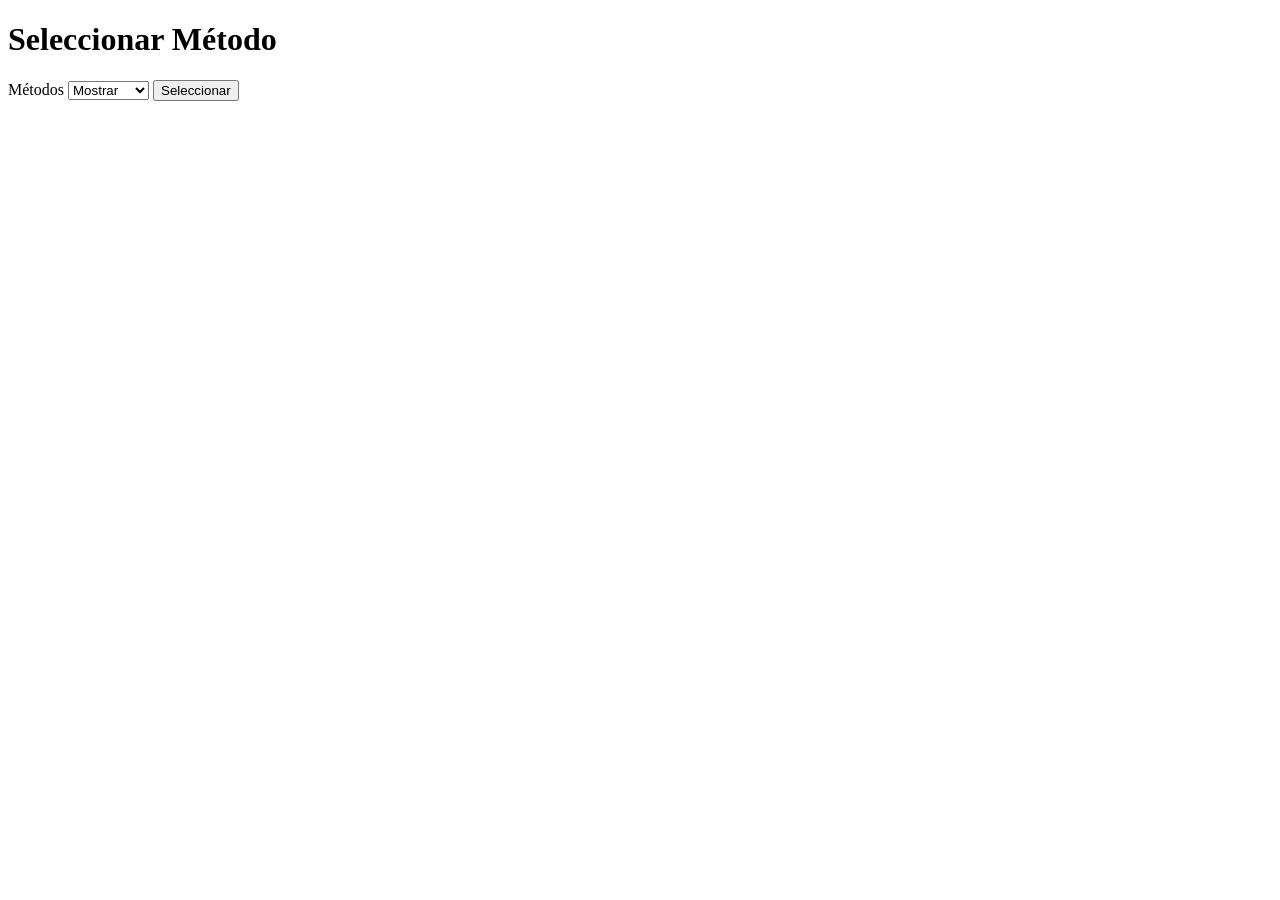
<file: UIDE_NEWS/templates/agregarCategoria.html>
<!DOCTYPE html>
<html>
<head>
    <title>Categorias</title>
</head>
<body>
    <h1>Seleccionar Método</h1>
    <form method="post" id="metodoForm">
        <label for="Metodos">Métodos</label>
        <select name="Metodos" id="Metodos">
            <option value="Get">Mostrar</option>
            <option value="Post">Agregar</option>
            <option value="Delete">Eliminar</option>
            <option value="Update">Actualizar</option>
        </select>
        <input type="submit" value="Seleccionar">
    </form>

    <script>
        document.getElementById("metodoForm").addEventListener("submit", function(event) {
            event.preventDefault();
            var selectedValue = document.getElementById("Metodos").value;

            if (selectedValue === "Post") {
                var newForm = document.createElement("form");
                newForm.action = "/agregarCategoria";
                newForm.method = "post";

                var nombreLabel = document.createElement("label");
                nombreLabel.textContent = "Nombre:";
                var nombreInput = document.createElement("input");
                nombreInput.type = "text";
                nombreInput.id = "nombre";
                nombreInput.name = "nombre";
                nombreInput.required = true;
                newForm.appendChild(nombreLabel);
                newForm.appendChild(nombreInput);
                newForm.appendChild(document.createElement("br"));

                var descripcionLabel = document.createElement("label");
                descripcionLabel.textContent = "Descripción:";
                var descripcionInput = document.createElement("input");
                descripcionInput.type = "text";
                descripcionInput.id = "descripcion";
                descripcionInput.name = "descripcion";
                descripcionInput.required = true;
                newForm.appendChild(descripcionLabel);
                newForm.appendChild(descripcionInput);
                newForm.appendChild(document.createElement("br"));

                var submitButton = document.createElement("input");
                submitButton.type = "submit";
                submitButton.value = "Agregar";
                newForm.appendChild(submitButton);
                document.body.appendChild(newForm);
            }
        });
    </script>
</body>
</html>
</file>
